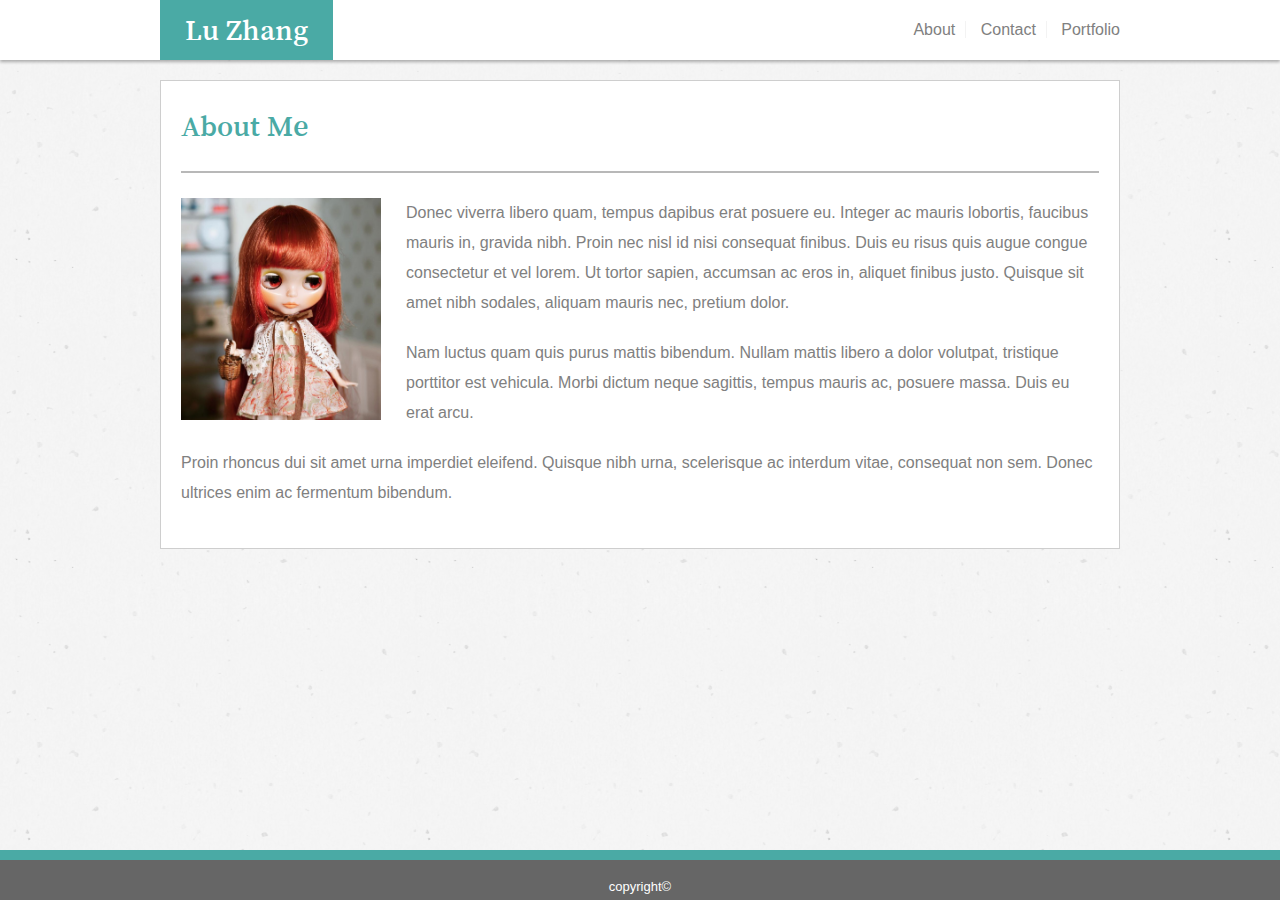
<file: index.html>
<!DOCTYPE html>
<html>
<head>
    <meta charset="utf-8" />
    <meta http-equiv="X-UA-Compatible" content="IE=edge">
    <title>About me</title>
    <meta name="viewport" content="width=device-width, initial-scale=1">
    <link href="https://fonts.googleapis.com/css?family=Song+Myung" rel="stylesheet">
    <link rel="stylesheet" type="text/css" media="screen" href="assets/css/reset.css" />
    <link rel="stylesheet" type="text/css" media="screen" href="assets/css/style.css" />
</head>
<body>
    <header>
        <div id="header-container" class="clearfix">
            <h1 id="name">Lu Zhang</h1>
            <div id="nav">
                <a href="index.html">About</a>
                <a href="contact.html">Contact</a> 
                <a href="portfolio.html">Portfolio</a>
            </div>  
        </div>
    </header>
    <section class="clearfix">
            <h2>About Me</h2> 
            <p><img src="assets/images/image1.png" alt="image about me">Donec viverra libero quam, tempus dapibus erat posuere eu. Integer ac mauris lobortis, faucibus mauris in, gravida nibh. Proin nec nisl id nisi consequat finibus. Duis eu risus quis augue congue consectetur et vel lorem. Ut tortor sapien, accumsan ac eros in, aliquet finibus justo. Quisque sit amet nibh sodales, aliquam mauris nec, pretium dolor. </p>
                
            <p>Nam luctus quam quis purus mattis bibendum. Nullam mattis libero a dolor volutpat, tristique porttitor est vehicula. Morbi dictum neque sagittis, tempus mauris ac, posuere massa. Duis eu erat arcu. </p>
    
            <p>Proin rhoncus dui sit amet urna imperdiet eleifend. Quisque nibh urna, scelerisque ac interdum vitae, consequat non sem. Donec ultrices enim ac fermentum bibendum. </p>
        </section>
        <footer>
            copyright&copy;
        </footer>


</body>
</html>
</file>
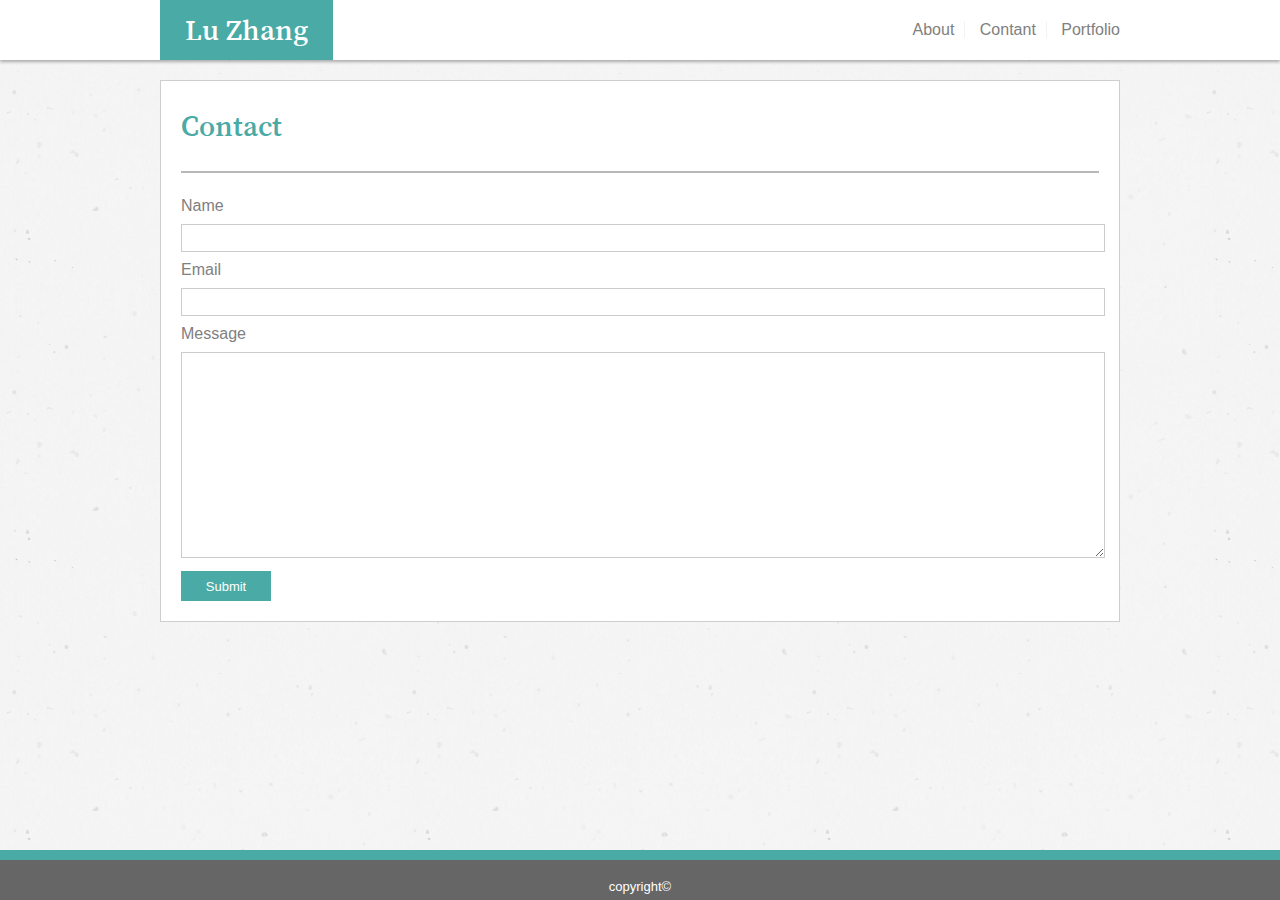
<file: contact.html>
<!DOCTYPE html>
<html>
<head>
    <meta charset="utf-8" />
    <meta http-equiv="X-UA-Compatible" content="IE=edge">
    <title>Contact</title>
    <meta name="viewport" content="width=device-width, initial-scale=1">
    <link href="https://fonts.googleapis.com/css?family=Song+Myung" rel="stylesheet">
    <link rel="stylesheet" type="text/css" media="screen" href="assets/css/reset.css" />
    <link rel="stylesheet" type="text/css" media="screen" href="assets/css/style.css" />
</head>
<body>
        <header>
            <div id="header-container" class="clearfix">
                <h1 id="name">Lu Zhang</h1>
                <div id="nav">
                    <a href="index.html">About</a>
                    <a href="contact.html">Contant</a> 
                    <a href="portfolio.html">Portfolio</a>
                </div>  
            </div>
        </header>
        <section class="clearfix">
                <h2>Contact</h2> 
                      
                      <form class="form-container">
                        <label for="name-input">Name</label>
                        <input id="name-input" class="text-input" type="text">
                      
                        <label for="email-input">Email</label>
                        <input id="email-input" class="text-input" type="text">

                        <label for="message-input">Message</label>
                        <textarea id="message-input" class="text-input"></textarea>
                      
                        <button class="button">Submit</button>
                      </form>
                      
                
            </section>
            <footer>
                copyright&copy;
            </footer>
    </html>
</html>
</file>
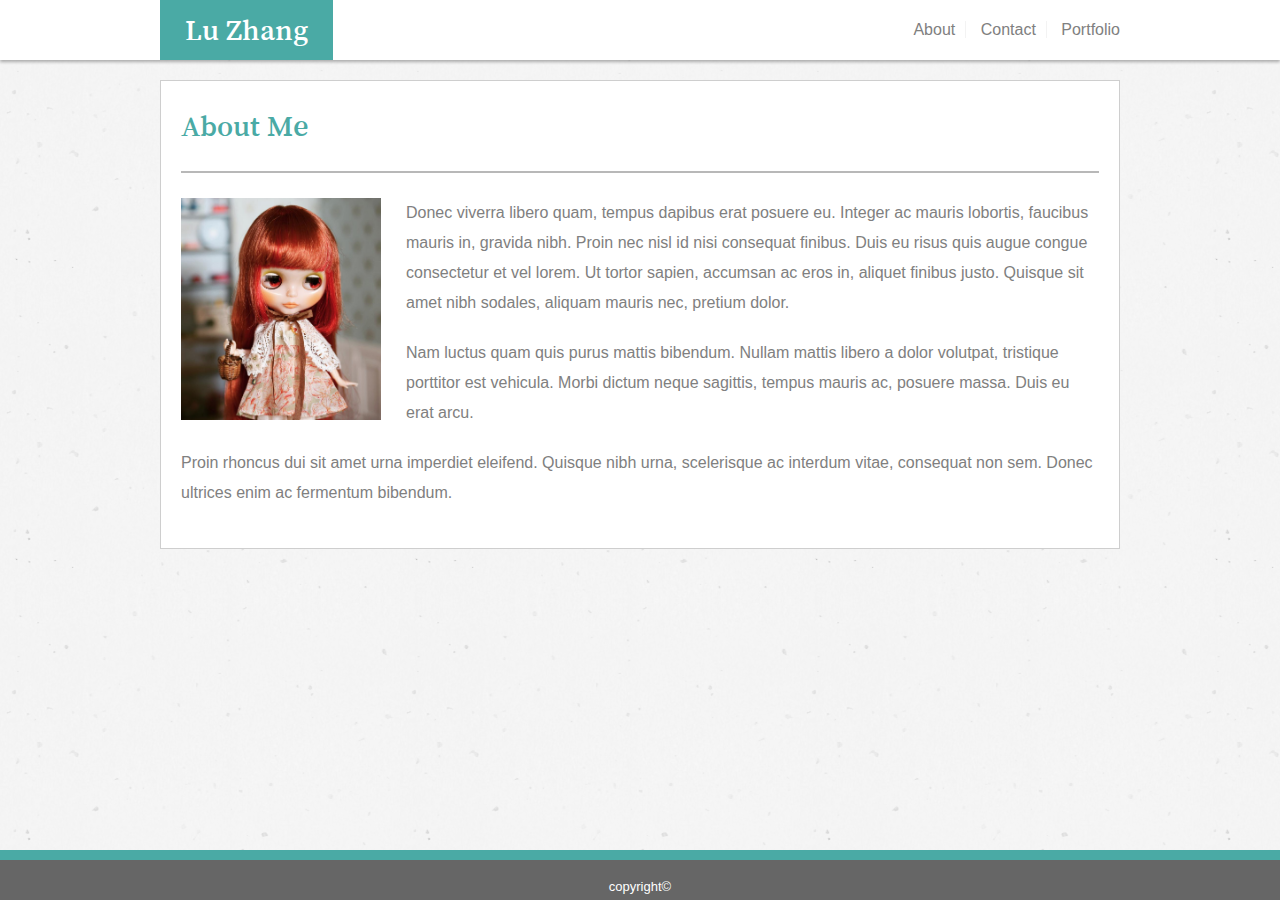
<file: home.html>
<!DOCTYPE html>
<html>
<head>
    <meta charset="utf-8" />
    <meta http-equiv="X-UA-Compatible" content="IE=edge">
    <title>About me</title>
    <meta name="viewport" content="width=device-width, initial-scale=1">
    <link href="https://fonts.googleapis.com/css?family=Song+Myung" rel="stylesheet">
    <link rel="stylesheet" type="text/css" media="screen" href="assets/css/reset.css" />
    <link rel="stylesheet" type="text/css" media="screen" href="assets/css/style.css" />
</head>
<body>
    <header>
        <div id="header-container" class="clearfix">
            <h1 id="name">Lu Zhang</h1>
            <div id="nav">
                <a href="home.html">About</a>
                <a href="contact.html">Contact</a> 
                <a href="portfolio.html">Portfolio</a>
            </div>  
        </div>
    </header>
    <section class="clearfix">
            <h2>About Me</h2> 
            <p><img src="assets/images/image1.png" alt="image about me">Donec viverra libero quam, tempus dapibus erat posuere eu. Integer ac mauris lobortis, faucibus mauris in, gravida nibh. Proin nec nisl id nisi consequat finibus. Duis eu risus quis augue congue consectetur et vel lorem. Ut tortor sapien, accumsan ac eros in, aliquet finibus justo. Quisque sit amet nibh sodales, aliquam mauris nec, pretium dolor. </p>
                
            <p>Nam luctus quam quis purus mattis bibendum. Nullam mattis libero a dolor volutpat, tristique porttitor est vehicula. Morbi dictum neque sagittis, tempus mauris ac, posuere massa. Duis eu erat arcu. </p>
    
            <p>Proin rhoncus dui sit amet urna imperdiet eleifend. Quisque nibh urna, scelerisque ac interdum vitae, consequat non sem. Donec ultrices enim ac fermentum bibendum. </p>
        </section>
        <footer>
            copyright&copy;
        </footer>


</body>
</html>
</file>
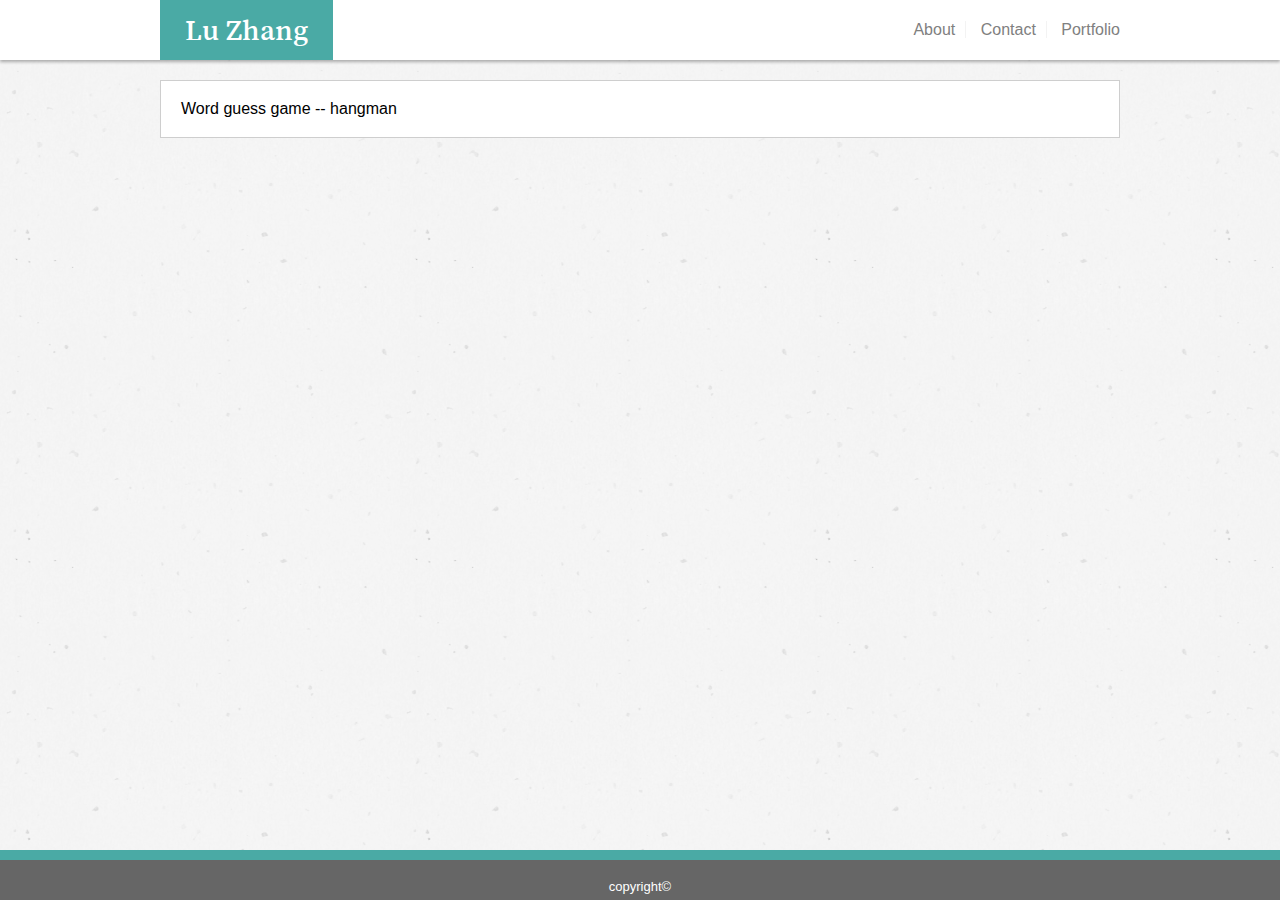
<file: projects.html>
<!DOCTYPE html>
<html>
<head>
    <meta charset="utf-8" />
    <meta http-equiv="X-UA-Compatible" content="IE=edge">
    <title>About me</title>
    <meta name="viewport" content="width=device-width, initial-scale=1">
    <link href="https://fonts.googleapis.com/css?family=Song+Myung" rel="stylesheet">
    <link rel="stylesheet" type="text/css" media="screen" href="assets/css/reset.css" />
    <link rel="stylesheet" type="text/css" media="screen" href="assets/css/style.css" />
</head>
<body>
    <header>
        <div id="header-container" class="clearfix">
            <h1 id="name">Lu Zhang</h1>
            <div id="nav">
                <a href="index.html">About</a>
                <a href="contact.html">Contact</a> 
                <a href="portfolio.html">Portfolio</a>
            </div>  
        </div>
    </header>
    <section class="clearfix">
            <div>Word guess game -- hangman</div>
        </section>
        <footer>
            copyright&copy;
        </footer>


</body>
</html>
</file>
<file: assets/css/style.css>
body {
    font-family: sans-serif, Helvetica, sans-serif;
    background: url("../images/vintage_speckles_@2X.png") repeat;
    background-size: 400px 300px;
}

header {
    background-color: white;
    margin-bottom: 20px;
    box-shadow: 0 2px 3px rgba(0,0,0,0.3);
}

#header-container {
    width: 960px;
    margin: auto;
}

#name {
    float: left;
    font-size: 30px;
    font-family: 'Song Myung', serif;
    line-height: 60px;
    padding: 0 25px;
    color: white;
    background-color: #4AAAA5;
}

#nav {
    float: right;
    padding: 20px 0;
}

#nav a {
    line-height: 20px;
    padding: 0 10px;
    text-decoration: none;
    color: grey;
}

#nav a:last-child {
    padding-right: 0;
}

#nav a:first-child, #nav a:nth-child(2) {
    border-right: 1px solid rgb(243, 243, 243);
}

section {
    width: 960px;
    margin: auto;
    margin-bottom: 120px;
    padding: 20px;
    background-color: white;
    box-sizing: border-box;
    border: 1px solid rgb(206, 206, 206);
}

.clearfix::after {
    content: '';
    clear: both;
    display: table;
}

h2 {
    font-size: 30px;
    padding: 10px 0 30px 0;
    border-bottom: 2px solid rgb(184, 184, 184);
    margin-bottom: 25px;
    font-family: 'Song Myung', serif;
    color: #4AAAA5;
}

p {
    font-family: sans-serif, Helvetica, sans-serif;
    line-height: 30px;
    margin-bottom: 20px;
    color: grey;
}

img {
    width: 200px;
    height: 222px;
    float: left;
    margin-right: 25px;
}

footer{
    width: 100%;
    height:50px;   /* footer has a fixed height*/ 
    border-top: 10px solid #4AAAA5;
    position: fixed;
    bottom: 0px;
    left: 0px;
    background: #666666;
    box-sizing: border-box;
    text-align: center;
    padding-top: 20px;
    font-size: 13px;
    color: white;
}

input, label, textarea {
    width: 100%;
    margin-bottom: 10px;
}

label {
    font-size: 20x;
    color: grey;
    display: block;
}

textarea {
    height: 200px;
    border-color: #ccc;
    line-height: 20px;
    font-size: 14px;
}

input {
    border: 1px solid #ccc;
    line-height: 24px;
    font-size: 14px;
}

button {
    background-color: #4AAAA5;
    color: white;
    font-size: 13px;
    border: none;
    height: 30px;
    width: 90px;
}

.portfolio-img {
    height: 250px;
    width: 350px;
    margin: 20px 10px;
    background-size: 100% auto;
    float: left;
}

h4:hover {
    animation: mymove 2s infinite;
}

@keyframes mymove {
    0% { background: rgb(231, 231, 231); }
    50% { background: rgb(104, 208, 226); }
    100% { background: rgb(34, 139, 165); }
  }

.portfolio-img.project1 {
    background-image: url("../images/logo.jpg");
    background-position-y: 60%;
}
.portfolio-img.project2 {
    background-image: url("../images/furniture.JPG");
    background-position-y: 68%;
}
.portfolio-img.project3 {
    background-image: url("../images/outfit.JPG");
    background-position-y: 83%;
}
.portfolio-img.project4 {
    background-image: url("../images/collection.JPG");
    background-position-y: 40%;
}
.portfolio-img.project5 {
    background-image: url("../images/photo.JPG");
    background-position-y: 70%;
}
.portfolio-img.project6 {
    background-image: url("../images/other.jpg");
    background-position-y: 72%;
}

h4, .links {
    font-size: 20px;
    font-family: 'Song Myung', serif;
    line-height: 50px;
    padding: 0 10px;
    color: white;
    background-color: #4AAAA5;
    margin-top: 190px;
    text-align: center;
    display: block;
}

@media screen and (max-width: 980px) {
 section {
     width: 782px;
     margin: 0 0 24px 24px;
 }
 #header-container {
    box-sizing: border-box; 
    width: 100%;
    padding: 0 24px;
 }
 
}

@media screen and (max-width: 768px) {
    section {
        width: calc(100% - 48px);
        margin: 0 0 24px 24px;
    }
    #header-container {
       box-sizing: border-box; 
       width: 100%;
       padding: 0 24px;
    }
    .portfolio-img {
      width: calc(50% - 20px);

    }

}

@media screen and (max-width: 640px) {
    section {
        width: calc(100% - 48px);
        margin: 0 0 24px 24px;
    }
    #header-container {
       box-sizing: border-box; 
       width: 100%;
       padding: 0;
    }
    .portfolio-img {
        width: calc(100% - 20px);
        height: 400px;
      }
    h4 {
        margin-top: 321px;
    }
    #name {
        float: none;
        text-align: center;
       
    }
    #nav {
        float: none;
        text-align: center;
    }
    img {
        width: 100%;
        height: auto;
        float: none;
    }
}
</file>
